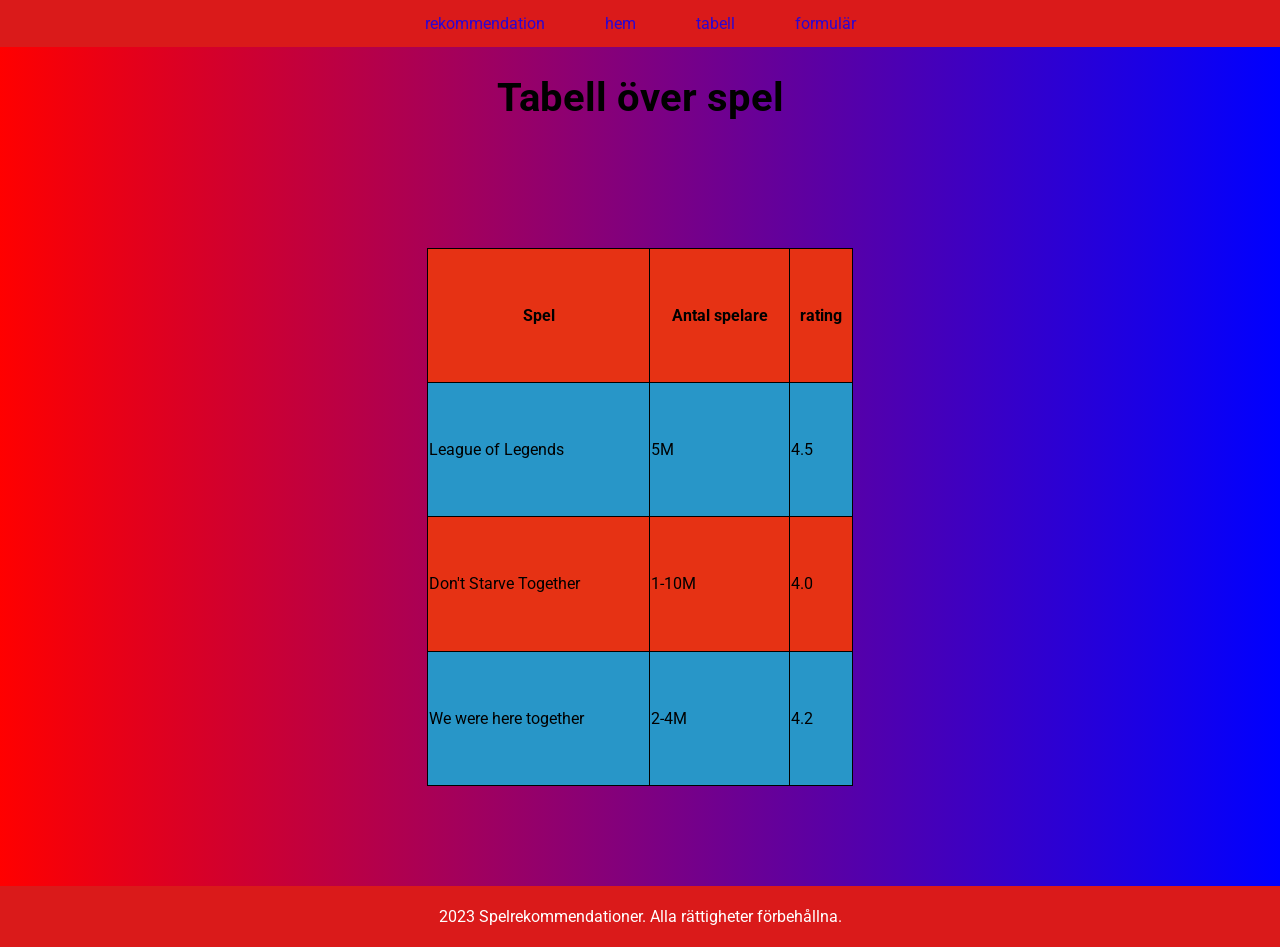
<file: tabell.html>
<!DOCTYPE html>
<html lang= "sv">
<head>
    <meta charset="UTF-8">
    <link rel="stylesheet" href="Projekt.css">
    <title>Tabell</title>
    <link rel="preconnect" href="https://fonts.googleapis.com">
    <link rel="preconnect" href="https://fonts.gstatic.com" crossorigin>
    <link href="https://fonts.googleapis.com/css2?family=Roboto&display=swap" rel="stylesheet">
</head>
<body>
    
    <nav>
        <ul>
            <li><a  href ="index.html">rekommendation</a></li>
            <li><a  href="Projekt.html">hem</a></li>
            <li><a  href= "tabell.html">tabell</a></li>
            <li><a  href= "forms.html">formulär</a></li>
        </ul>
    </nav>

<div class = "tabell">
    <header>
        <h1>Tabell över spel</h1>
    </header>
    <main>
    <table>
        <tr>
            <th>Spel</th>
            <th >Antal spelare</th>
            <th>rating</th>
        </tr>
        <tr>
            <td lang="en">League of Legends</td>
            <td>5M</td>
            <td>4.5</td>
            
        </tr>
        <tr>
            <td lang="en">Don't Starve Together</td>
            <td>1-10M</td>
            <td>4.0</td>
          
        </tr>
        <tr>
            <td lang="en">We were here together</td>
            <td>2-4M</td>
            <td>4.2</td>
        </tr>
   
    </table>
    </main>
    <footer>
        <p>2023 Spelrekommendationer. Alla rättigheter förbehållna.</p>
    </footer>
</div>
</body>
</html>
</file>
<file: Projekt.css>
html body {
    font-family: 'Roboto', sans-serif;
    margin: 0;
    padding: 0;
    height: 100%;
    width: 100%;
}
body {
    background: linear-gradient(to right, #ff0000, #0000ff);

}
nav {
    background-color: #da1a1a;
}
nav ul {
    list-style-type: none;
    margin: 0;
    padding: 0;
    display: flex;
    gap: 20px;
    align-items: center;
    justify-content: center;
}
nav ul li a {
    color: rgb(255, 255, 255);
    text-decoration: none;
    padding: 14px 20px;
    display: block;
    
}
.rekomendation {
    display: grid;
    min-height: 100vh;
    grid-template-columns: repeat(4, 1fr);
    grid-template-rows: auto auto auto auto auto auto;
    grid-template-areas: "header header header header"
                         "main main main main"
                         "main main main main"
                         "main main main main"
                         "form form form form"
                         "footer footer footer footer";
}
.rekomendation header {
    grid-area: header;
    text-align: center;
}
.rekomendation main {
    grid-area: main;
    display: grid;
    grid-template-columns: repeat(auto-fit, minmax(240px, 1fr));
    gap: 10px;
    justify-content: center;
    align-items: start;
}
.rekomendation form {
    grid-area: form;
}
.rekomendation h3 {
    grid-column: 1 / -1;
    text-align: center;
    margin-top: 20px;
}
.rekomendation .game-card {
    background-color: rgba(255, 255, 255, 0.9);
    border-radius: 12px;
    overflow: hidden;
    box-shadow: 0 6px 16px rgba(0, 0, 0, 0.15);
    max-width: 260px;
    margin: 0 auto;
}
.rekomendation .image-wrapper {
    position: relative;
}
.rekomendation .image-wrapper img {
    width: 100%;
    display: block;
    height: 150px;
    object-fit: cover;
}
.rekomendation .image-wrapper h2 {
    position: absolute;
    top: 0;
    left: 0;
    right: 0;
    margin: 0;
    padding: 14px 16px;
    background: rgba(0, 0, 0, 0.55);
    color: #ffffff;
    font-size: 1.25rem;
}
.rekomendation .game-card > p {
    font-size: 1.1em;
    padding: 16px;
    margin: 0;
}
.rekomendation footer {
    grid-area: footer;
    text-align: center;
    padding: 5px;
    background-color: #da1a1a;
    color: white;
}
.spel1 {
    grid-area: main;
    grid-column: 1 / 2;
    grid-row: 1 / 2;
}
.spel2 {
    grid-area: main;
    grid-column: 1 / 2;
    grid-row: 2 / 3;
}
.spel3 {
    grid-area: main;
    grid-column: 1 / 2;
    grid-row: 3 / 4;
}


.hemsida {
    display: grid;
    min-height: 100vh;
    grid-template-columns: 1fr 1fr 1fr 1fr;
    grid-template-rows: auto 1fr auto;

    grid-template-areas: 
    "header header header header"
    "main main main sidebar"
    "footer footer footer footer";
}
.hemsida header {
    grid-area: header;
    text-align: center;
}

.hemsida main {
    grid-area: main;
    padding: 20px;
    grid-column: 2 / 4;
}
.hemsida aside {
    grid-area: sidebar;
    padding: 20px;
    
}
.hemsida aside > img {
    display: block; 
    margin: 0 auto;
    max-width: 100%;
    height: auto;
}
.hemsida footer {
    grid-area: footer;
    text-align: center;
    padding: 5px;
    background-color: #da1a1a;
    color: white;
}
 

h1 {
    text-align: center;
    font-size: 2.5rem;
}

dd
{
    grid-area: main;
    padding: 10px;
    grid-row: 2 / 4;
    grid-column: 1 /2;
}
form {
    border: 1px solid #111;
    padding: 16px;
    max-width: 600px;
    margin: 20px auto;
    background-color: rgba(255,255,255,0.9);        
}
form button {
    background-color: #007bff;
    color: white;
}

label {
    display: block;
    margin-bottom: 8px;
    background-color: rgba(101, 95, 95, 0.671);
    padding: 5px;
}
input, textarea
{
    width: 100%;
    padding: 8px;
    box-sizing: border-box;
}

fieldset {
    border: 1px solid #111;
    padding: 20px;

}
button  
{
    border: 1px solid rgb(0,0,0);
    border-radius: 10px;
    padding: 10px 15px;
    
}
.tabell {
    display: grid;
    min-height: 100vh;
    gap: 100px;
    grid-template-columns: repeat(3, 1fr);
    grid-template-rows: auto 1fr auto;
    grid-template-areas: "header header header"
                         "main main main"
                         "footer footer footer";
}

.tabell header {
    grid-area: header;
}
.tabell main {
    grid-area: main;
    display: grid;
    grid-template-columns: repeat(3, 1fr);
}
.tabell main table {
    grid-column: 2 / 3;

}
.tabell footer {
    grid-area: footer;
    text-align: center;
    padding: 5px;
    background-color: #da1a1a;
    color: white;
}


table, th, td {
    border-collapse: collapse;
    border: 1px solid black;
}
tr:nth-child(even) {
    background-color: rgb(40, 150, 200);
}
tr:nth-child(odd) {
    background-color: rgb(230, 50, 20);
}
a:link {
    color: rgba(0,0,255,0.8);
}
a:visited {
    color: rgba(255,255,255,0.8);
}
a:focus {
    color: rgb(0,255,255);
}
a:hover {
    color: rgb(0,0,0);
}
a:active {
    color: rgb(0,255,0);
}
</file>
